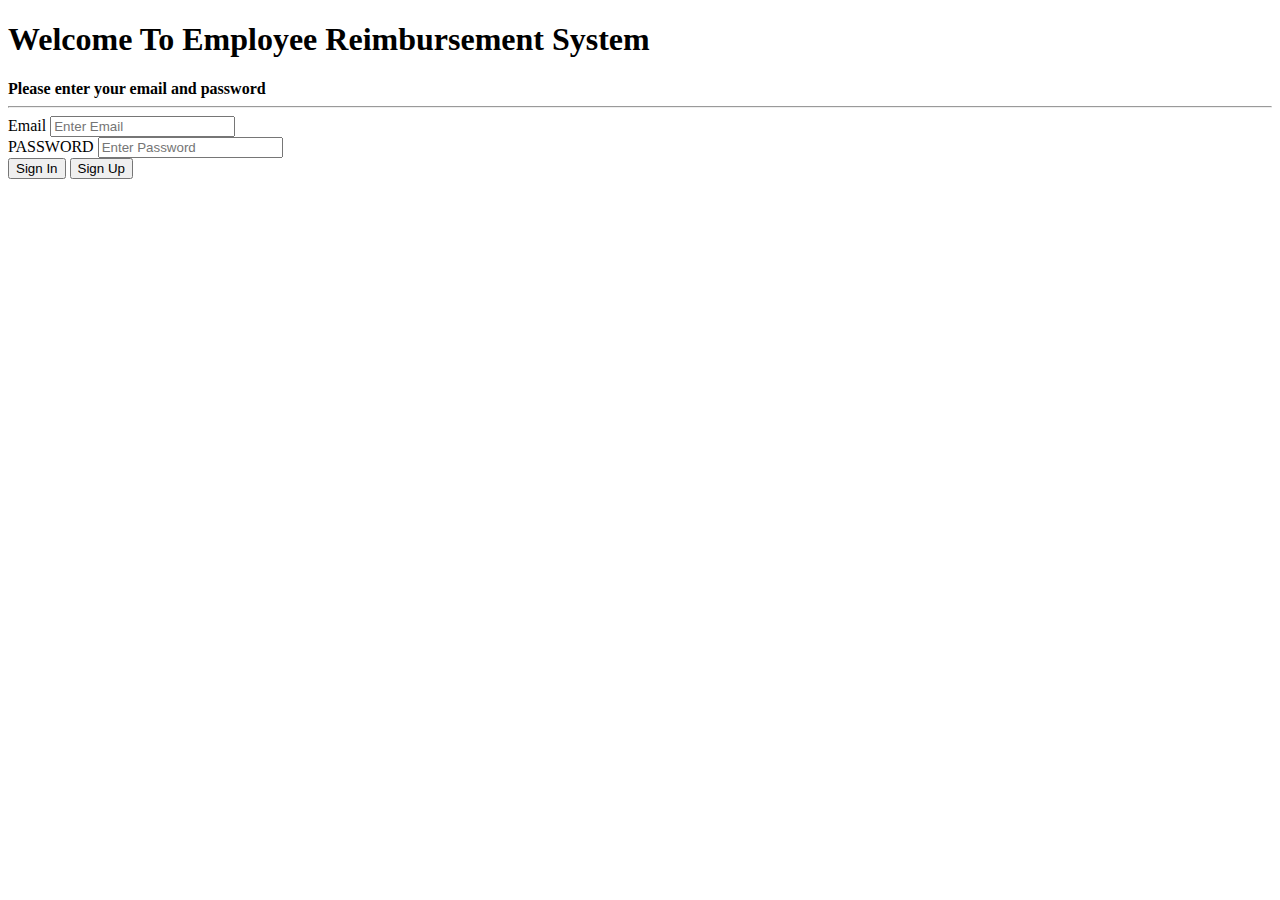
<file: src/main/webapp/index.html>
<!DOCTYPE html>
<html>
<head>
<meta charset="utf-8">
<meta name="viewport"
	content="width=device-width, initial-scale=1, shrink-to-fit=no">
<title>Employee Reimbursement System</title>

<link rel="stylesheet"
	href="https://cdn.jsdelivr.net/npm/bootstrap@4.6.0/dist/css/bootstrap.min.css"
	integrity="sha384-B0vP5xmATw1+K9KRQjQERJvTumQW0nPEzvF6L/Z6nronJ3oUOFUFpCjEUQouq2+l"
	crossorigin="anonymous">

</head>
<body>
	<div class="jumbotron jumbotron-fluid bg-info">

		<div class="container bg-info text-white">
			<h1 class="display-5">Welcome To Employee Reimbursement System</h1>

		</div>
	</div>


	<div class="container ">
		<Strong class="alert alert-info">Please enter your email and
			password</Strong>
		<hr />
	</div>


	<div class="container">
		<form name="loginForm">
			<!--  onSubmit=sendLogin())> sendLogin is a JS function -->
			<!-- we can add an event listener here to trigger a javascript function -->

			<div class="form-group text-info">
				<label for="email"> Email </label>
				<!--  note that the name of the input matches to our loginServlet logic -->
				<input type="email" class="form-control" name="email" id="email"
					placeholder="Enter Email">
			</div>

			<div class="form-group text-info">
				<label for="pWord">PASSWORD</label>
				<!--  note that the name of the input matches to our loginServlet logic -->
				<input type="password" class="form-control" name="password"
					id="pWord" placeholder="Enter Password">
			</div>


			<button type="button" id="clickMe" class="btn btn-info">Sign In</button>
			<span class="float-right"> 
			<button type="button" id="clickMe2" class="btn btn-outline-info"> Sign Up</button>
			</span>
			<div id="warningText"></div>
		</form>

	</div>

	<script src="scripts/index.js"></script>
</body>
</html>
</file>
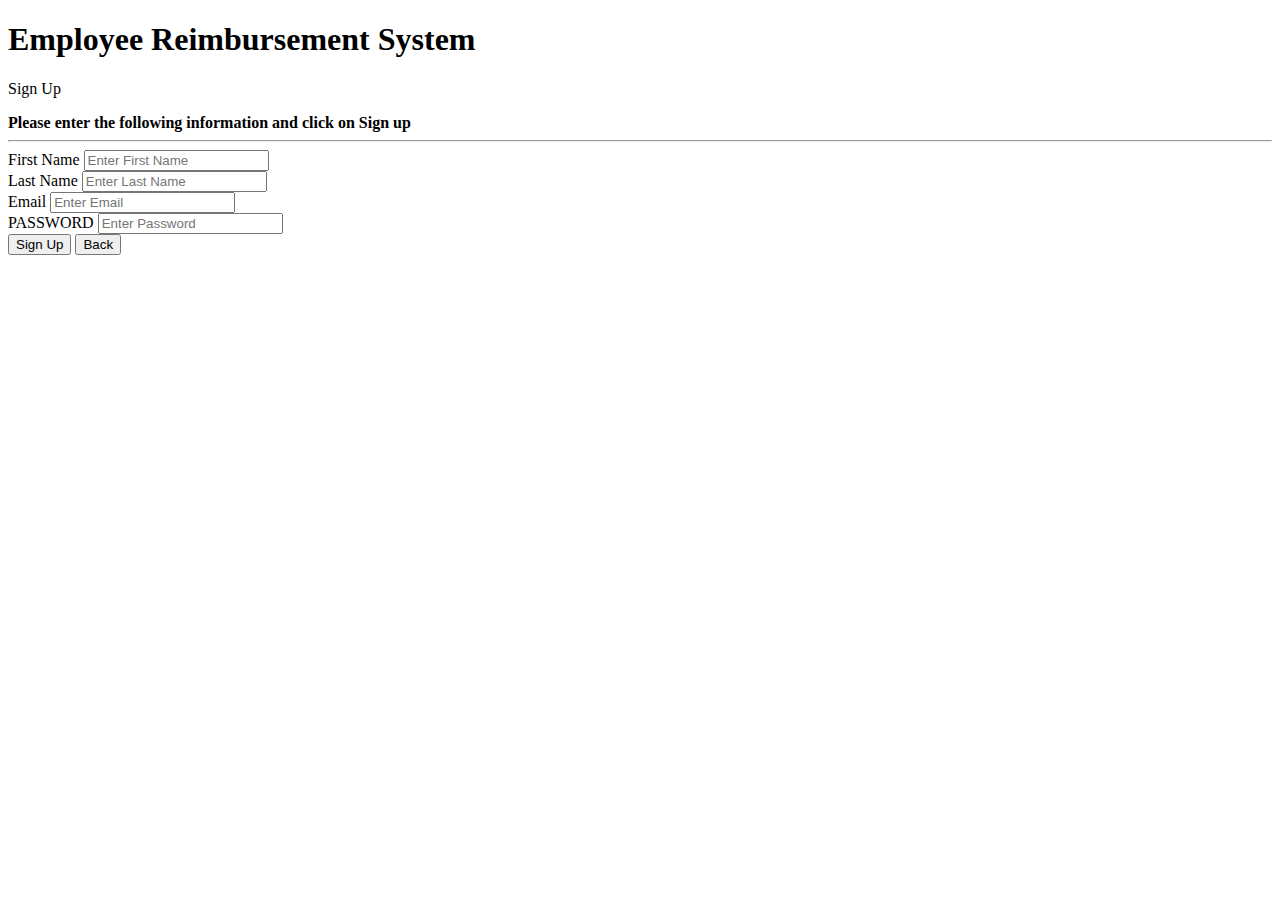
<file: src/main/webapp/signup.html>
<!DOCTYPE html>
<html>
<head>
<meta charset="utf-8">
<meta name="viewport"
	content="width=device-width, initial-scale=1, shrink-to-fit=no">
<title>Employee Reimbursement System - Sign Up</title>

<link rel="stylesheet"
	href="https://cdn.jsdelivr.net/npm/bootstrap@4.6.0/dist/css/bootstrap.min.css"
	integrity="sha384-B0vP5xmATw1+K9KRQjQERJvTumQW0nPEzvF6L/Z6nronJ3oUOFUFpCjEUQouq2+l"
	crossorigin="anonymous">

</head>
<body>
	<div class="jumbotron jumbotron-fluid bg-info">

		<div class="container bg-info text-white">
			<h1 class="display-5">Employee Reimbursement System</h1>
			<p class="lead">Sign Up</p>

		</div>
	</div>


	<div class="container ">
		<Strong class="alert alert-info">Please enter the following information and click on Sign up</Strong>
		<hr />
	</div>


	<div class="container">
		<form name="loginForm">
			<!--  onSubmit=sendLogin())> sendLogin is a JS function -->
			<!-- we can add an event listener here to trigger a javascript function -->

			<div class="form-group text-info">
				<label for="firstname"> First Name </label>
				<!--  note that the name of the input matches to our loginServlet logic -->
				<input type="text" class="form-control" name="firstname" id="firstname"
					placeholder="Enter First Name" required>
			</div>
		
			<div class="form-group text-info">
				<label for="lastname"> Last Name </label>
				<!--  note that the name of the input matches to our loginServlet logic -->
				<input type="Last Name" class="form-control" name="lastname" id="lastname"
					placeholder="Enter Last Name" required>
			</div>

			<div class="form-group text-info">
				<label for="email"> Email </label>
				<!--  note that the name of the input matches to our loginServlet logic -->
				<input type="email" class="form-control" name="email" id="email"
					placeholder="Enter Email" required>
			</div>

			<div class="form-group text-info">
				<label for="pWord">PASSWORD</label>
				<!--  note that the name of the input matches to our loginServlet logic -->
				<input type="password" class="form-control" name="password"
					id="pWord" placeholder="Enter Password" required>
			</div>


			<button type="button" id="clickMe" class="btn btn-info">Sign Up</button>
			<span class="float-right"> 
			<button type="button" id="clickMe2" class="btn btn-outline-info">Back</button>
			</span>
			<div id="warningText" class="text-danger"></div>
		</form>

	</div>

	<script src="scripts/signup.js"></script>
</body>
</html>
</file>
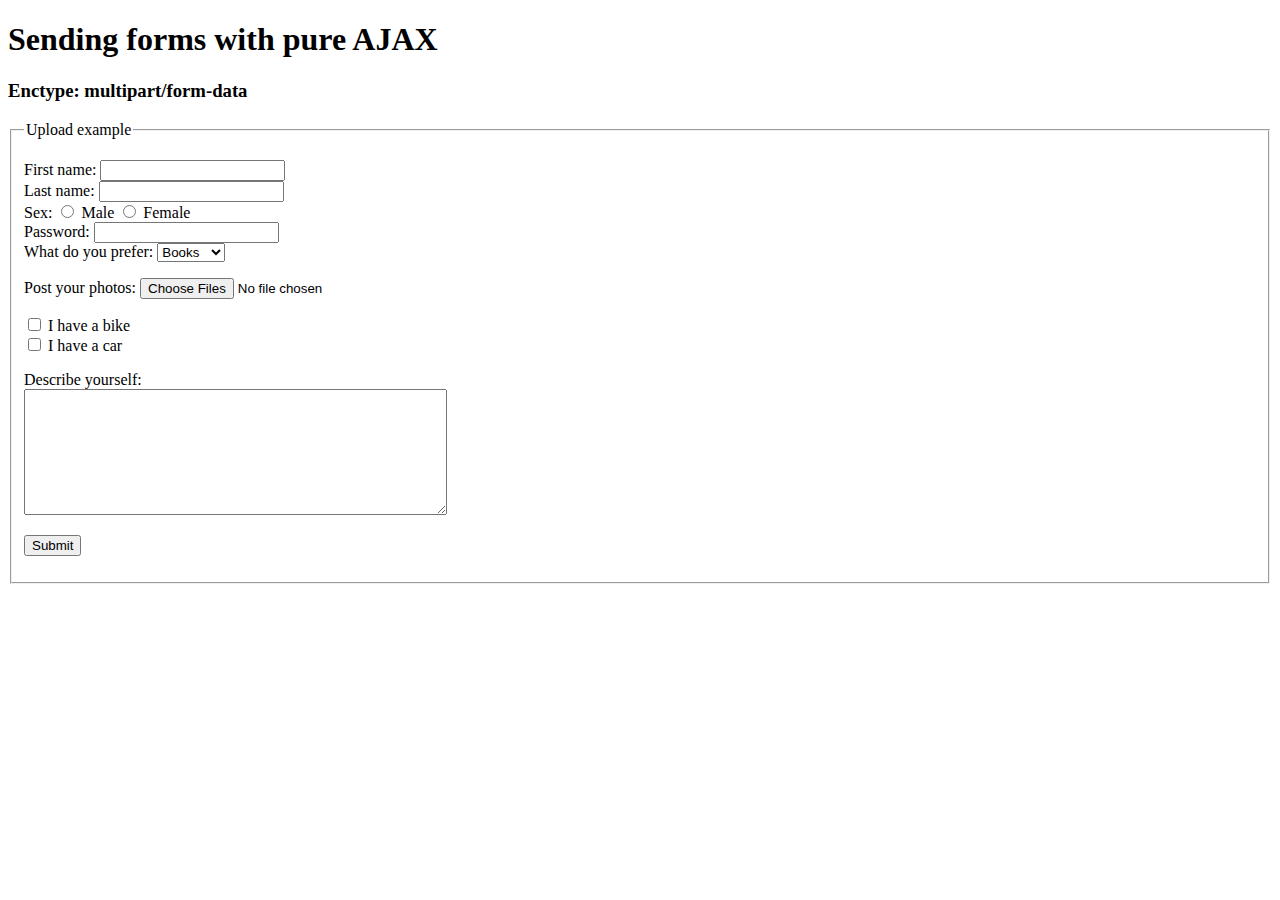
<file: src/main/webapp/test.html>
<!doctype html>
<html>
<head>
<meta http-equiv="Content-Type" content="text/html; charset=UTF-8" />
<title>Sending forms with pure AJAX &ndash; MDN</title>
<script src="scripts/test.js" type="text/javascript"></script>
</head>
<body>

<h1>Sending forms with pure AJAX</h1>


<h3>Enctype: multipart/form-data</h3>

<form action="register.php" method="post" enctype="multipart/form-data"
    onsubmit="AJAXSubmit(this); return false;">
  <fieldset>
    <legend>Upload example</legend>
    <p>
      First name: <input type="text" name="firstname" /><br />
      Last name: <input type="text" name="lastname" /><br />
      Sex:
      <input id="sex_male" type="radio" name="sex" value="male" />
      <label for="sex_male">Male</label>
      <input id="sex_female" type="radio" name="sex" value="female" />
      <label for="sex_female">Female</label><br />
      Password: <input type="password" name="secret" /><br />
      What do you prefer:
      <select name="image_type">
        <option>Books</option>
        <option>Cinema</option>
        <option>TV</option>
      </select>
    </p>
    <p>
      Post your photos:
      <input type="file" multiple name="photos[]">
    </p>
    <p>
      <input id="vehicle_bike" type="checkbox" name="vehicle[]" value="Bike" />
      <label for="vehicle_bike">I have a bike</label><br />
      <input id="vehicle_car" type="checkbox" name="vehicle[]" value="Car" />
      <label for="vehicle_car">I have a car</label>
    </p>
    <p>
      Describe yourself:<br />
      <textarea name="description" cols="50" rows="8"></textarea>
    </p>
    <p>
      <input type="submit" value="Submit" />
    </p>
  </fieldset>
</form>

</body>
</html>
</file>
